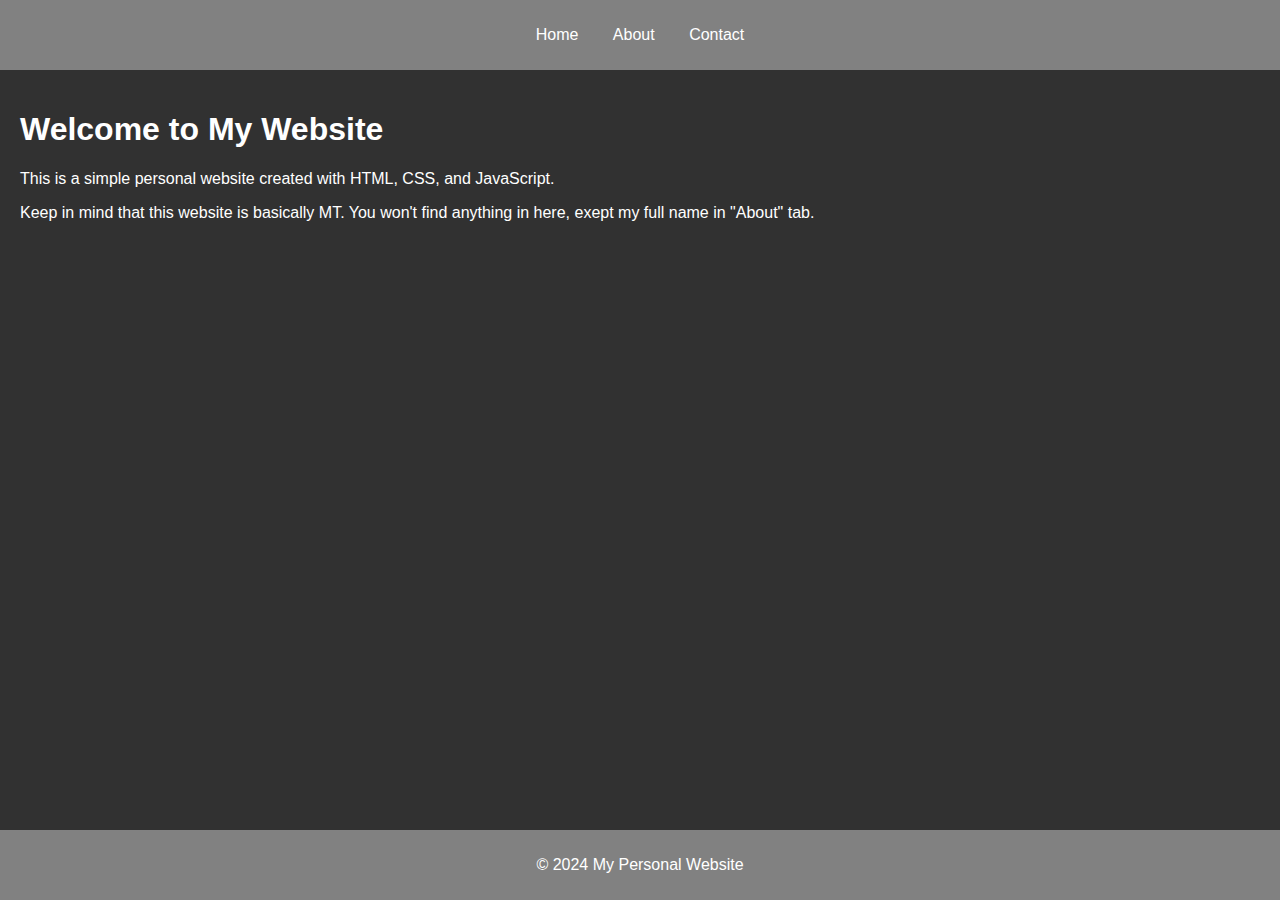
<file: index.html>
<!DOCTYPE html>
<html lang="en">
<head>
    <meta charset="UTF-8">
    <meta name="viewport" content="width=device-width, initial-scale=1.0">
    <title>RikoFdp's Personal Website</title>
    <link rel="stylesheet" href="styles.css">
</head>
<body>
    <header>
        <nav>
            <ul>
                <li><a href="index.html">Home</a></li>
                <li><a href="about.html">About</a></li>
                <li><a href="contact.html">Contact</a></li>
            </ul>
        </nav>
    </header>

    <main>
        <section id="home">
            <h1>Welcome to My Website</h1>
            <p>This is a simple personal website created with HTML, CSS, and JavaScript.</p>
            <p>Keep in mind that this website is basically MT. You won't find anything in here, exept my full name in "About" tab.</p>
        </section>
    </main>

    <footer>
        <p>&copy; 2024 My Personal Website</p>
    </footer>
</body>
</html>
</file>
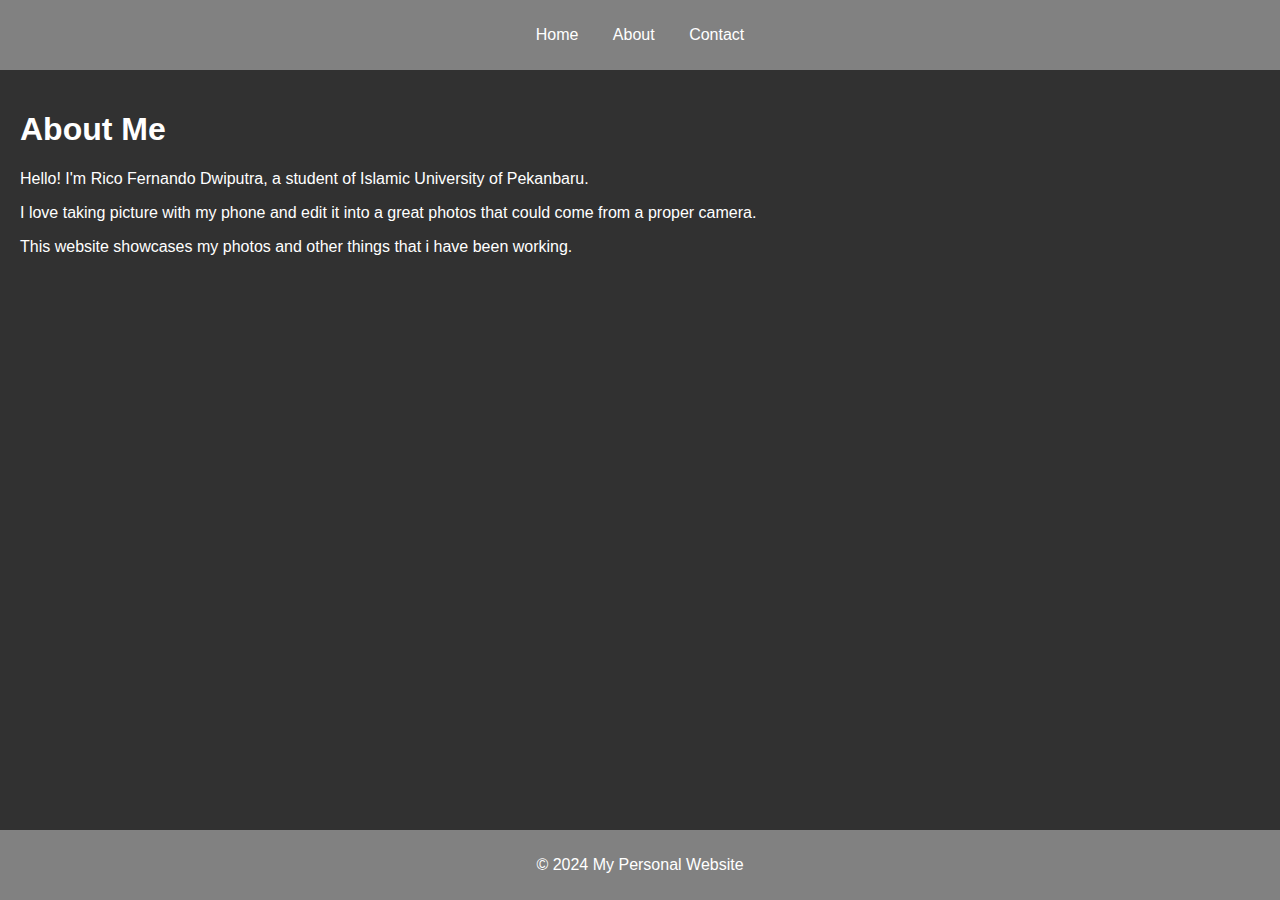
<file: about.html>
<!DOCTYPE html>
<html lang="en">
<head>
    <meta charset="UTF-8">
    <meta name="viewport" content="width=device-width, initial-scale=1.0">
    <title>About Me - My Personal Website</title>
    <link rel="stylesheet" href="styles.css">
</head>
<body>
    <header>
        <nav>
            <ul>
                <li><a href="index.html">Home</a></li>
                <li><a href="about.html">About</a></li>
                <li><a href="contact.html">Contact</a></li>
            </ul>
        </nav>
    </header>

    <main>
        <section id="about">
            <h1>About Me</h1>
            <p>Hello! I'm Rico Fernando Dwiputra, a student of Islamic University of Pekanbaru.</p>
            <p>I love taking picture with my phone and edit it into a great photos that could come from a proper camera.</p>
            <p>This website showcases my photos and other things that i have been working.</p>
        </section>
    </main>

    <footer>
        <p>&copy; 2024 My Personal Website</p>
    </footer>
</body>
</html>
</file>
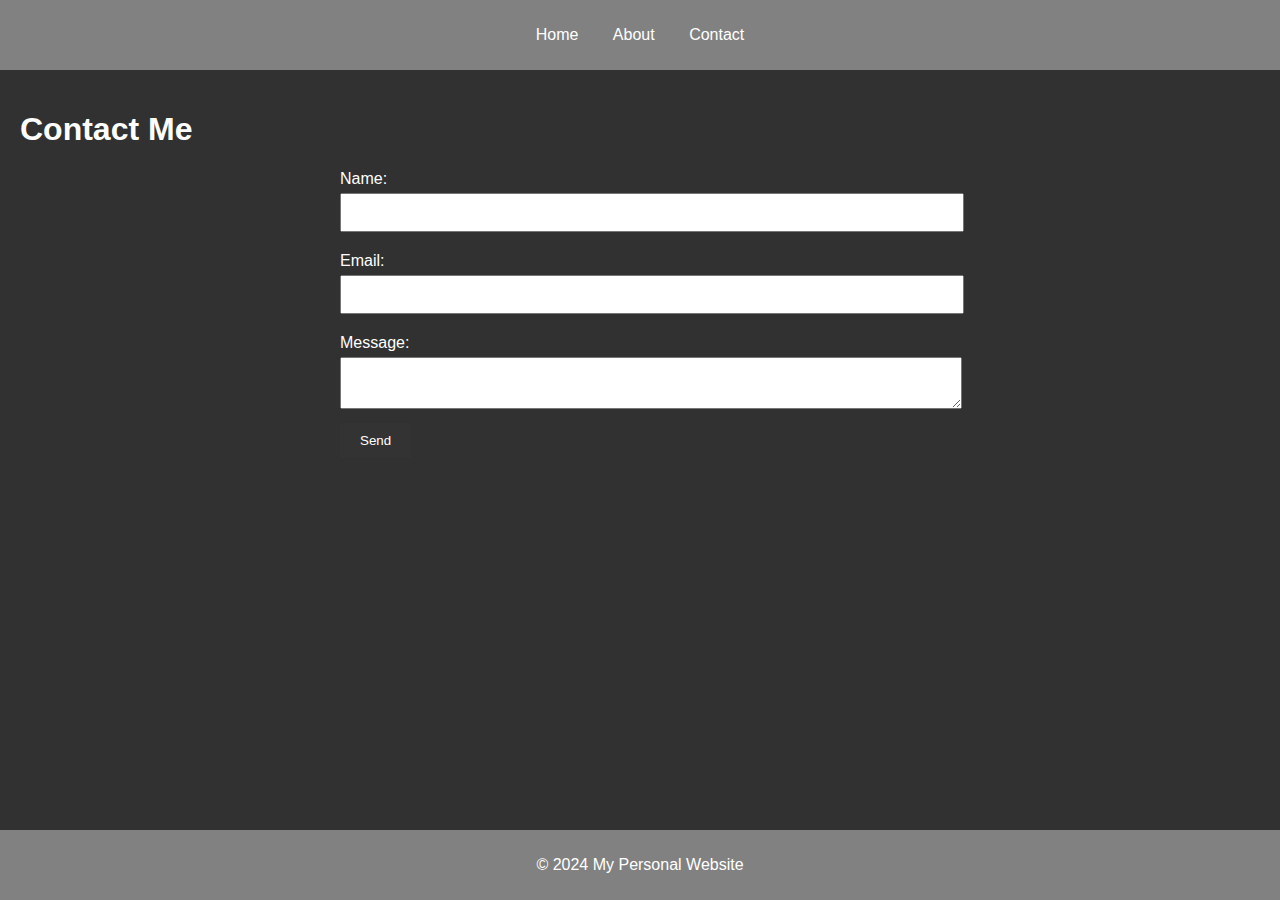
<file: contact.html>
<!DOCTYPE html>
<html lang="en">
<head>
    <meta charset="UTF-8">
    <meta name="viewport" content="width=device-width, initial-scale=1.0">
    <title>Contact Me - Riko's Personal Website</title>
    <link rel="stylesheet" href="styles.css">
</head>
<body>
    <header>
        <nav>
            <ul>
                <li><a href="index.html">Home</a></li>
                <li><a href="about.html">About</a></li>
                <li><a href="contact.html">Contact</a></li>
            </ul>
        </nav>
    </header>

    <main>
        <section id="contact">
            <h1>Contact Me</h1>
            <form id="contactForm">
                <label for="name">Name:</label>
                <input type="text" id="name" name="name" required>
                
                <label for="email">Email:</label>
                <input type="email" id="email" name="email" required>
                
                <label for="message">Message:</label>
                <textarea id="message" name="message" required></textarea>
                
                <button type="submit">Send</button>
            </form>
        </section>
    </main>

    <footer>
        <p>&copy; 2024 My Personal Website</p>
    </footer>

    <script src="script.js"></script>
</body>
</html>
</file>
<file: styles.css>
body {
    font-family: Arial, sans-serif;
    margin: 0;
    padding: 0;
    background-color: #313131;
    color: #ffffff;
}

header {
    background: #818181;
    color: #fff;
    padding: 10px 0;
    text-align: center;
}

header nav ul {
    list-style: none;
    padding: 0;
}

header nav ul li {
    display: inline;
    margin: 0 15px;
}

header nav ul li a {
    color: #fff;
    text-decoration: none;
}

main {
    padding: 20px;
}

footer {
    background: #818181;
    color: #fff;
    text-align: center;
    padding: 10px 0;
    position: fixed;
    width: 100%;
    bottom: 0;
}

form {
    max-width: 600px;
    margin: 0 auto;
}

form label {
    display: block;
    margin: 10px 0 5px;
}

form input, form textarea {
    width: 100%;
    padding: 10px;
    margin-bottom: 10px;
}

form button {
    display: inline-block;
    padding: 10px 20px;
    background: #333;
    color: #fff;
    border: none;
    cursor: pointer;
}

form button:hover {
    background: #555;
}
</file>
